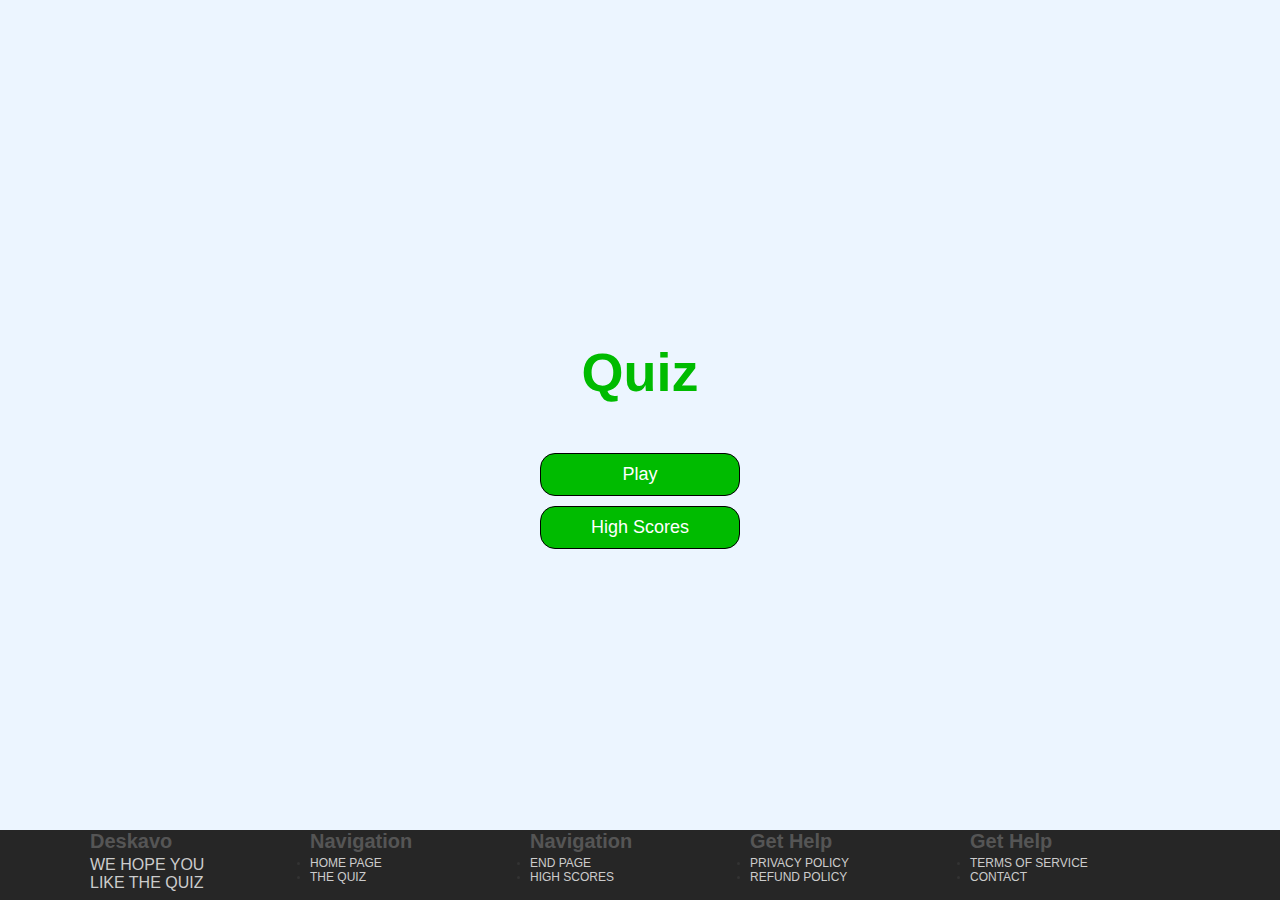
<file: index.html>
<!DOCTYPE html>
<html lang="en">
  <head>
    <script data-ad-client="ca-pub-7840800901014658" async src="https://pagead2.googlesyndication.com/pagead/js/adsbygoogle.js"></script>
    <meta charset="UTF-8" />
    <meta name="viewport" content="width=device-width, initial-scale=1.0" />
    <meta http-equiv="X-UA-Compatible" content="ie=edge" />
    <title>Quiz</title>
    <link rel="stylesheet" href="app.css" />
    <link rel="stylesheet" href="footercss.css" />
  </head>
  <body>
    <div class="container">
      <div id="home" class="flex-center flex-column">
        <h1>Quiz</h1>
        <a class="btn" href="game.html">Play</a>
        <a class="btn" href="highscores.html">High Scores</a>
      </div>
    </div>
    <div id="236838218">
    <script type="text/javascript">
        try {
            window._mNHandle.queue.push(function (){
                window._mNDetails.loadTag("236838218", "160x600", "236838218");
            });
        }
        catch (error) {}
    </script>
</div>
    <footer>
	<div class="footer-wrapper">
		<div class="single-footer">
			<h2>Deskavo</h2>
			<pre><h3>We hope you
like the Quiz</h3>
			</pre>
		</div>
		<div class="single-footer">
			<h2>Navigation</h2>
			<ul>
				<li><a href="index.html">Home Page</a></li>
				<li><a href="game.html">The Quiz</a></li>
			</ul>
		</div>
		<div class="single-footer">
			<h2>Navigation</h2>
			<ul>
				<li><a href="end.html">End Page</a></li>
				<li><a href="highscores.html">High scores</a></li>
			</ul>
		</div>
		<div class="single-footer">
			<h2>Get Help</h2>
			<ul>
				<li><a href="policy.html">Privacy policy</a></li>
				<li><a href="Refund.html">Refund policy</a></li>
			</ul>
		</div>
		<div class="single-footer">
			<h2>Get Help</h2>
			<ul>
				<li><a href="Terms.html">Terms of service</a></li>
				<li><a href="contactus.html">Contact</a></li>
			</ul>
		</div>
	</div>
</footer>
  </body>
</html>
</file>
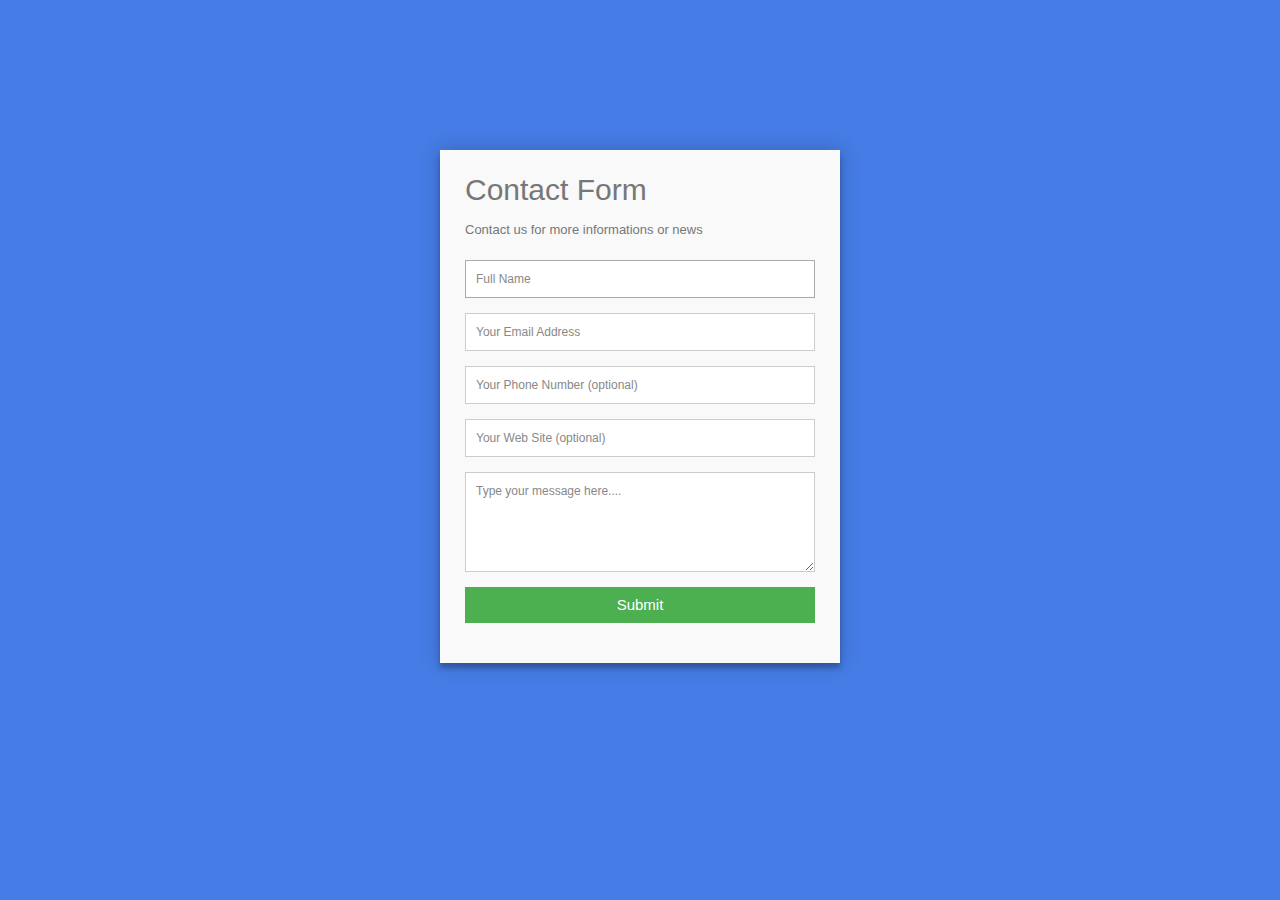
<file: contactus.html>
<html>
<head>
	<meta charset="UTF-8">
	<!-- <link href="css.css" rel="stylesheet" type="text/css"> -->
	<style>
	* {
  margin: 0;
  padding: 0;
  box-sizing: border-box;
  -webkit-box-sizing: border-box;
  -moz-box-sizing: border-box;
  -webkit-font-smoothing: antialiased;
  -moz-font-smoothing: antialiased;
  -o-font-smoothing: antialiased;
  font-smoothing: antialiased;
  text-rendering: optimizeLegibility;
}

body {
  font-family: "Roboto", Helvetica, Arial, sans-serif;
  font-weight: 100;
  font-size: 12px;
  line-height: 30px;
  color: #777;
  background: #457ce5;
}

.container {
  max-width: 400px;
  width: 100%;
  margin: 0 auto;
  position: relative;
}

#contact input[type="text"],
#contact input[type="email"],
#contact input[type="tel"],
#contact input[type="url"],
#contact textarea,
#contact button[type="submit"] {
  font: 400 12px/16px "Roboto", Helvetica, Arial, sans-serif;
}

#contact {
  background: #F9F9F9;
  padding: 25px;
  margin: 150px 0;
  box-shadow: 0 0 20px 0 rgba(0, 0, 0, 0.2), 0 5px 5px 0 rgba(0, 0, 0, 0.24);
}

#contact h3 {
  display: block;
  font-size: 30px;
  font-weight: 300;
  margin-bottom: 10px;
}

#contact h4 {
  margin: 5px 0 15px;
  display: block;
  font-size: 13px;
  font-weight: 400;
}

fieldset {
  border: medium none !important;
  margin: 0 0 10px;
  min-width: 100%;
  padding: 0;
  width: 100%;
}

#contact input[type="text"],
#contact input[type="email"],
#contact input[type="tel"],
#contact input[type="url"],
#contact textarea {
  width: 100%;
  border: 1px solid #ccc;
  background: #FFF;
  margin: 0 0 5px;
  padding: 10px;
}

#contact input[type="text"]:hover,
#contact input[type="email"]:hover,
#contact input[type="tel"]:hover,
#contact input[type="url"]:hover,
#contact textarea:hover {
  -webkit-transition: border-color 0.3s ease-in-out;
  -moz-transition: border-color 0.3s ease-in-out;
  transition: border-color 0.3s ease-in-out;
  border: 2px solid #aaa;
}

#contact textarea {
  height: 100px;
  max-width: 100%;
  /* resize: none; */
}

#contact button[type="submit"] {
  cursor: pointer;
  width: 100%;
  border: none;
  background: #4CAF50;
  color: #FFF;
  margin: 0 0 5px;
  padding: 10px;
  font-size: 15px;
}

#contact button[type="submit"]:hover {
  background: #457ce5;
  -webkit-transition: background 0.3s ease-in-out;
  -moz-transition: background 0.3s ease-in-out;
  transition: background-color 0.3s ease-in-out;
}

#contact button[type="submit"]:active {
  box-shadow: inset 0 1px 3px rgba(0, 0, 0, 0.5);
}


#contact input:focus,
#contact textarea:focus {
  outline: 0;
  border: 1px solid #aaa;
}

::-webkit-input-placeholder {
  color: #888;
}

:-moz-placeholder {
  color: #888;
}

::-moz-placeholder {
  color: #888;
}

:-ms-input-placeholder {
  color: #888;
}
	</style>
	<script data-ad-client="ca-pub-7840800901014658" async src="https://pagead2.googlesyndication.com/pagead/js/adsbygoogle.js"></script>
</head>
<body>
<div class="container">  
  <form id="contact" action="" method="post">
    <h3>Contact Form</h3>
    <h4>Contact us for more informations or news</h4>
    <fieldset>
      <input placeholder="Full Name" type="text" tabindex="1" required autofocus>
    </fieldset>
    <fieldset>
      <input placeholder="Your Email Address" type="email" tabindex="2" required>
    </fieldset>
    <fieldset>
      <input placeholder="Your Phone Number (optional)" type="tel" tabindex="3" >
    </fieldset>
    <fieldset>
      <input placeholder="Your Web Site (optional)" type="url" tabindex="4" >
    </fieldset>
    <fieldset>
      <textarea placeholder="Type your message here...." tabindex="5" required></textarea>
    </fieldset>
    <fieldset>
      <button name="submit" type="submit" id="contact-submit" data-submit="...Sending">Submit</button>
    </fieldset>
  </form>
</div>
</body>
</html>
</file>
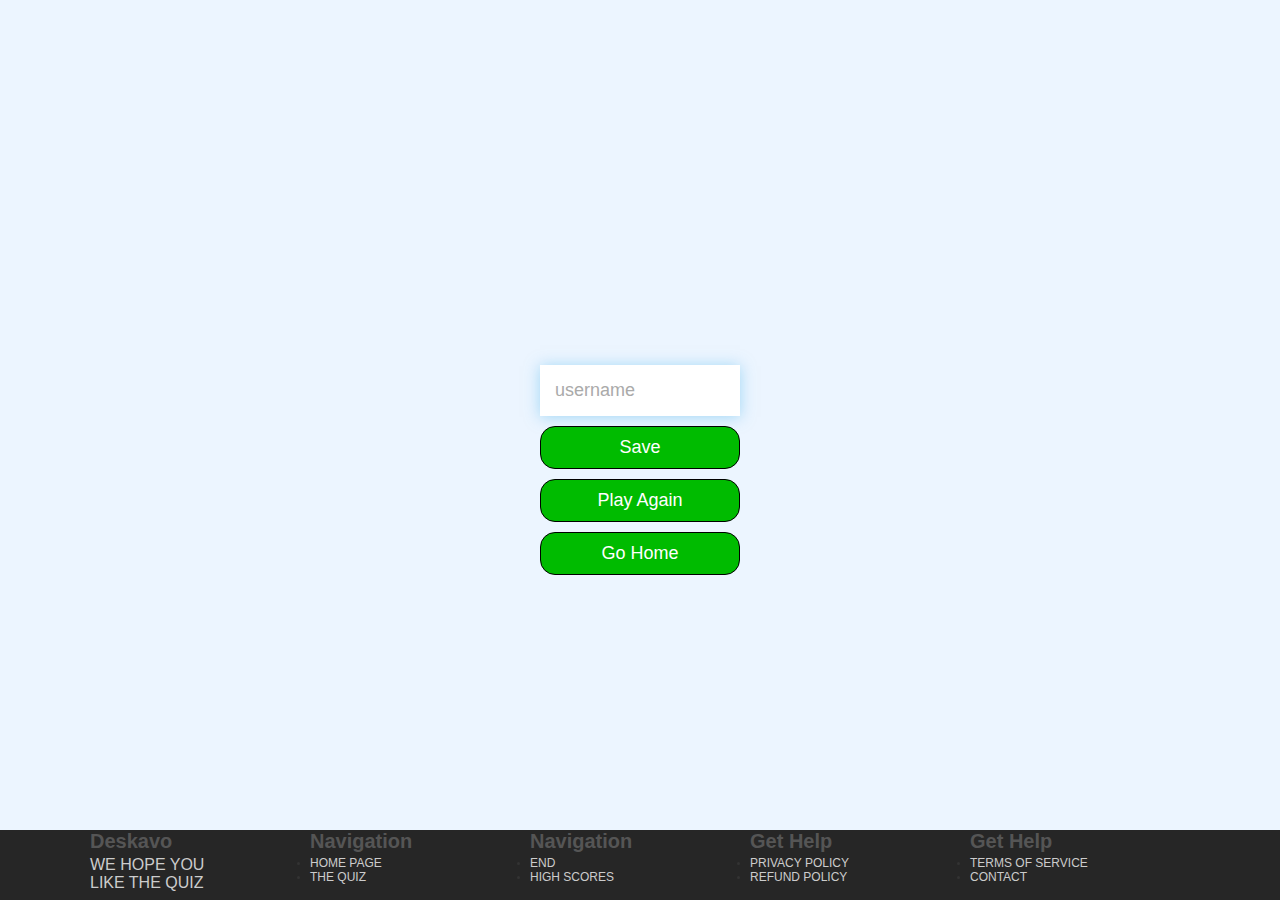
<file: end.html>
<!DOCTYPE html>
<html lang="en">
  <head>
    <script data-ad-client="ca-pub-7840800901014658" async src="https://pagead2.googlesyndication.com/pagead/js/adsbygoogle.js"></script>
    <meta charset="UTF-8" />
    <meta name="viewport" content="width=device-width, initial-scale=1.0" />
    <meta http-equiv="X-UA-Compatible" content="ie=edge" />
    <title>Congrats!</title>
    <link rel="stylesheet" href="app.css" />
    <link rel="stylesheet" href="footercss.css" />
  </head>
  <body>
    <div class="container">
      <div id="end" class="flex-center flex-column">
        <h1 id="finalScore"></h1>
        <form>
          <input
            type="text"
            name="username"
            id="username"
            placeholder="username"
          />
          <button
            type="submit"
            class="btn"
            id="saveScoreBtn"
            onclick="saveHighScore(event)"
            disabled
          >
            Save
          </button>
        </form>
        <a class="btn" href="game.html">Play Again</a>
        <a class="btn" href="index.html">Go Home</a>
      </div>
    </div>
    <script src="end.js"></script>
    <footer>
	<div class="footer-wrapper">
		<div class="single-footer">
			<h2>Deskavo</h2>
			<pre><h3>We hope you
like the Quiz</h3>
			</pre>
		</div>
		<div class="single-footer">
			<h2>Navigation</h2>
			<ul>
				<li><a href="index.html">Home Page</a></li>
				<li><a href="game.html">The Quiz</a></li>
			</ul>
		</div>
		<div class="single-footer">
			<h2>Navigation</h2>
			<ul>
				<li><a href="end.html">End</a></li>
				<li><a href="highscores.html">High scores</a></li>
			</ul>
		</div>
		<div class="single-footer">
			<h2>Get Help</h2>
			<ul>
				<li><a href="policy.html">Privacy policy</a></li>
				<li><a href="Refund.html">Refund policy</a></li>
			</ul>
		</div>
		<div class="single-footer">
			<h2>Get Help</h2>
			<ul>
				<li><a href="Terms.html">Terms of service</a></li>
				<li><a href="contactus.html">Contact</a></li>
			</ul>
		</div>
	</div>
</footer> 
  </body>
</html>
</file>
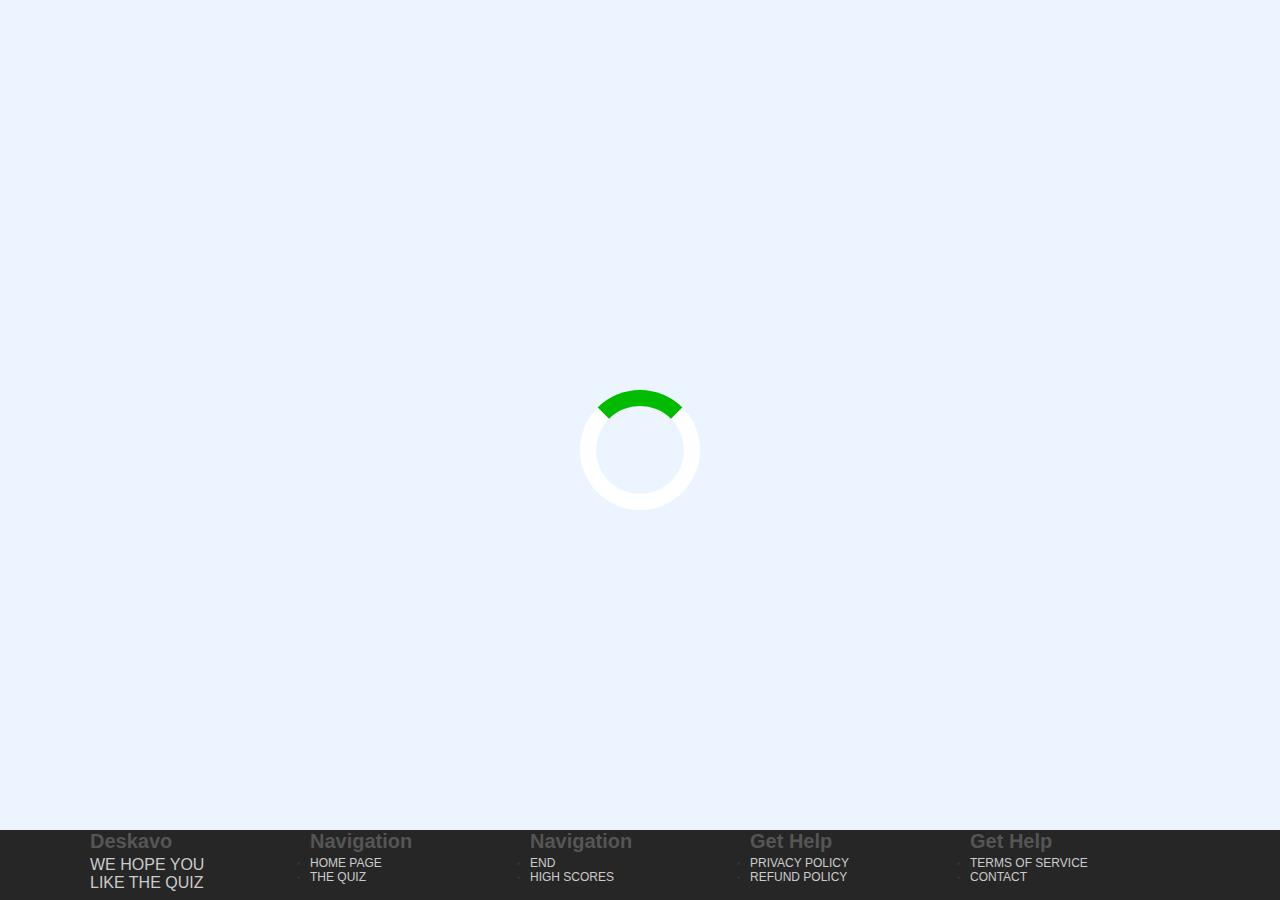
<file: game.html>
<!DOCTYPE html>
<html lang="en">
  <head>
    <script data-ad-client="ca-pub-7840800901014658" async src="https://pagead2.googlesyndication.com/pagead/js/adsbygoogle.js"></script>
    <meta charset="UTF-8" />
    <meta name="viewport" content="width=device-width, initial-scale=1.0" />
    <meta http-equiv="X-UA-Compatible" content="ie=edge" />
    <title>Play</title>
    <link rel="stylesheet" href="app.css" />
    <link rel="stylesheet" href="game.css" />
    <link rel="stylesheet" href="footercss.css" />
  </head>
  <body>
    <div class="container">
      <div id="loader"></div>
      <div id="game" class="justify-center flex-column hidden">
        <div id="hud">
          <div id="hud-item">
            <p id="progressText" class="hud-prefix">
              Question
            </p>
            <div id="progressBar">
              <div id="progressBarFull"></div>
            </div>
          </div>
          <div id="hud-item">
            <p class="hud-prefix">
              Score
            </p>
            <h1 class="hud-main-text" id="score">
              0
            </h1>
          </div>
        </div>
        <h3 id="question"></h3>
        <div class="choice-container">
          <p class="choice-prefix">A</p>
          <p class="choice-text" data-number="1"></p>
        </div>
        <div class="choice-container">
          <p class="choice-prefix">B</p>
          <p class="choice-text" data-number="2"></p>
        </div>
        <div class="choice-container">
          <p class="choice-prefix">C</p>
          <p class="choice-text" data-number="3"></p>
        </div>
        <div class="choice-container">
          <p class="choice-prefix">D</p>
          <p class="choice-text" data-number="4"></p>
        </div>
      </div>
    </div>
    <script src="game.js"></script>
    <footer>
	<div class="footer-wrapper">
		<div class="single-footer">
			<h2>Deskavo</h2>
			<pre><h3>We hope you
like the Quiz</h3>
			</pre>
		</div>
		<div class="single-footer">
			<h2>Navigation</h2>
			<ul>
				<li><a href="index.html">Home Page</a></li>
				<li><a href="game.html">The Quiz</a></li>
			</ul>
		</div>
		<div class="single-footer">
			<h2>Navigation</h2>
			<ul>
				<li><a href="end.html">End</a></li>
				<li><a href="highscores.html">High scores</a></li>
			</ul>
		</div>
		<div class="single-footer">
			<h2>Get Help</h2>
			<ul>
				<li><a href="policy.html">Privacy policy</a></li>
				<li><a href="Refund.html">Refund policy</a></li>
			</ul>
		</div>
		<div class="single-footer">
			<h2>Get Help</h2>
			<ul>
				<li><a href="Terms.html">Terms of service</a></li>
				<li><a href="contactus.html">Contact</a></li>
			</ul>
		</div>
	</div>
</footer> 
  </body>
</html>
</file>
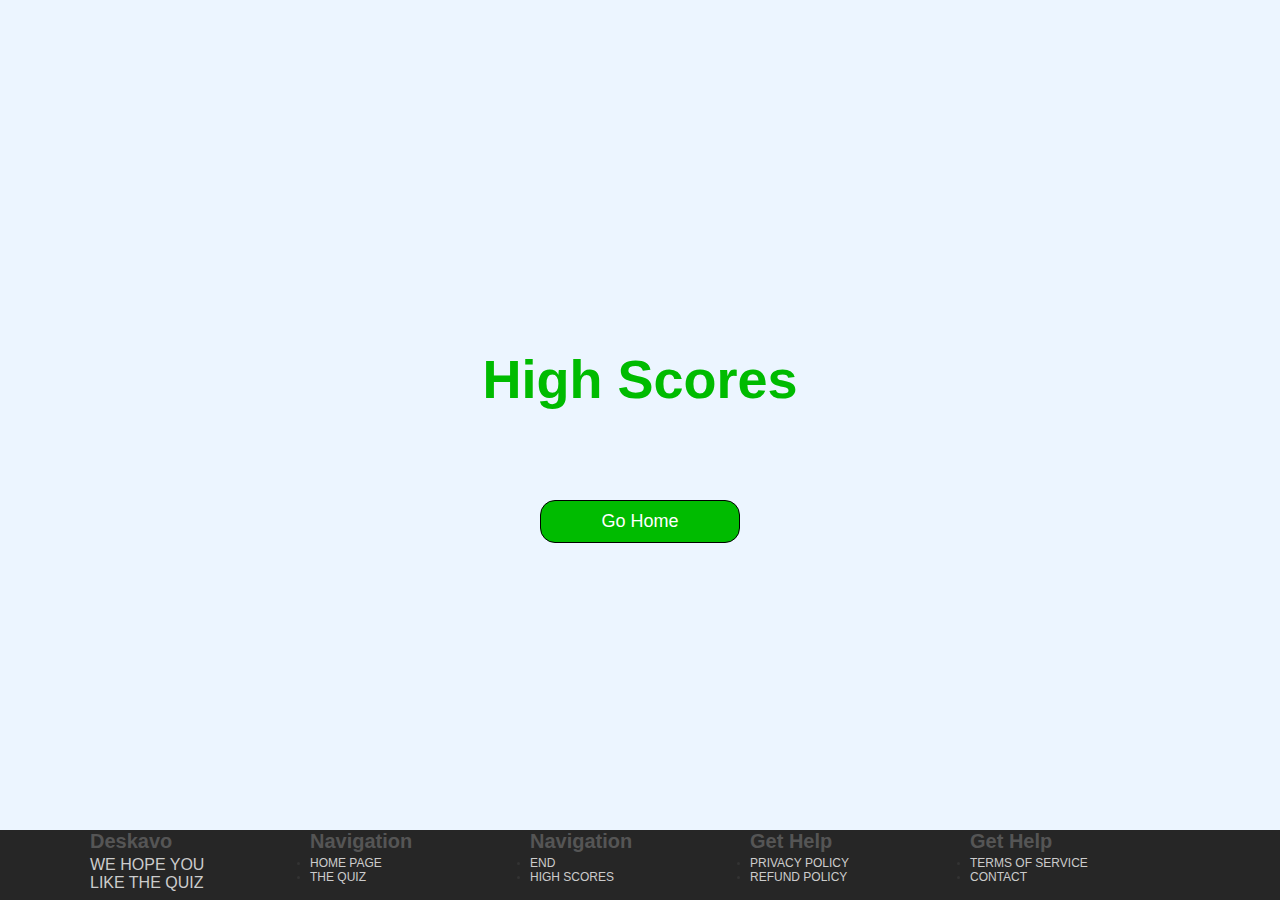
<file: highscores.html>
<!DOCTYPE html>
<html lang="en">
  <head>
    <script data-ad-client="ca-pub-7840800901014658" async src="https://pagead2.googlesyndication.com/pagead/js/adsbygoogle.js"></script>
    <meta charset="UTF-8" />
    <meta name="viewport" content="width=device-width, initial-scale=1.0" />
    <meta http-equiv="X-UA-Compatible" content="ie=edge" />
    <title>High Scores</title>
    <link rel="stylesheet" href="app.css" />
    <link rel="stylesheet" href="highscores.css" />
    <link rel="stylesheet" href="footercss.css" />
  </head>
  <body>
    <div class="container">
      <div id="highScores" class="flex-center flex-column">
        <h1 id="finalScore">High Scores</h1>
        <ul id="highScoresList"></ul>
        <a class="btn" href="index.html">Go Home</a>
      </div>
    </div>
    <script src="highscores.js"></script>
    <footer>
	<div class="footer-wrapper">
		<div class="single-footer">
			<h2>Deskavo</h2>
			<pre><h3>We hope you
like the Quiz</h3>
			</pre>
		</div>
		<div class="single-footer">
			<h2>Navigation</h2>
			<ul>
				<li><a href="index.html">Home Page</a></li>
				<li><a href="game.html">The Quiz</a></li>
			</ul>
		</div>
		<div class="single-footer">
			<h2>Navigation</h2>
			<ul>
				<li><a href="end.html">End</a></li>
				<li><a href="highscores.html">High scores</a></li>
			</ul>
		</div>
		<div class="single-footer">
			<h2>Get Help</h2>
			<ul>
				<li><a href="policy.html">Privacy policy</a></li>
				<li><a href="Refund.html">Refund policy</a></li>
			</ul>
		</div>
		<div class="single-footer">
			<h2>Get Help</h2>
			<ul>
				<li><a href="Terms.html">Terms of service</a></li>
				<li><a href="contactus.html">Contact</a></li>
			</ul>
		</div>
	</div>
</footer> 
  </body>
</html>
</file>
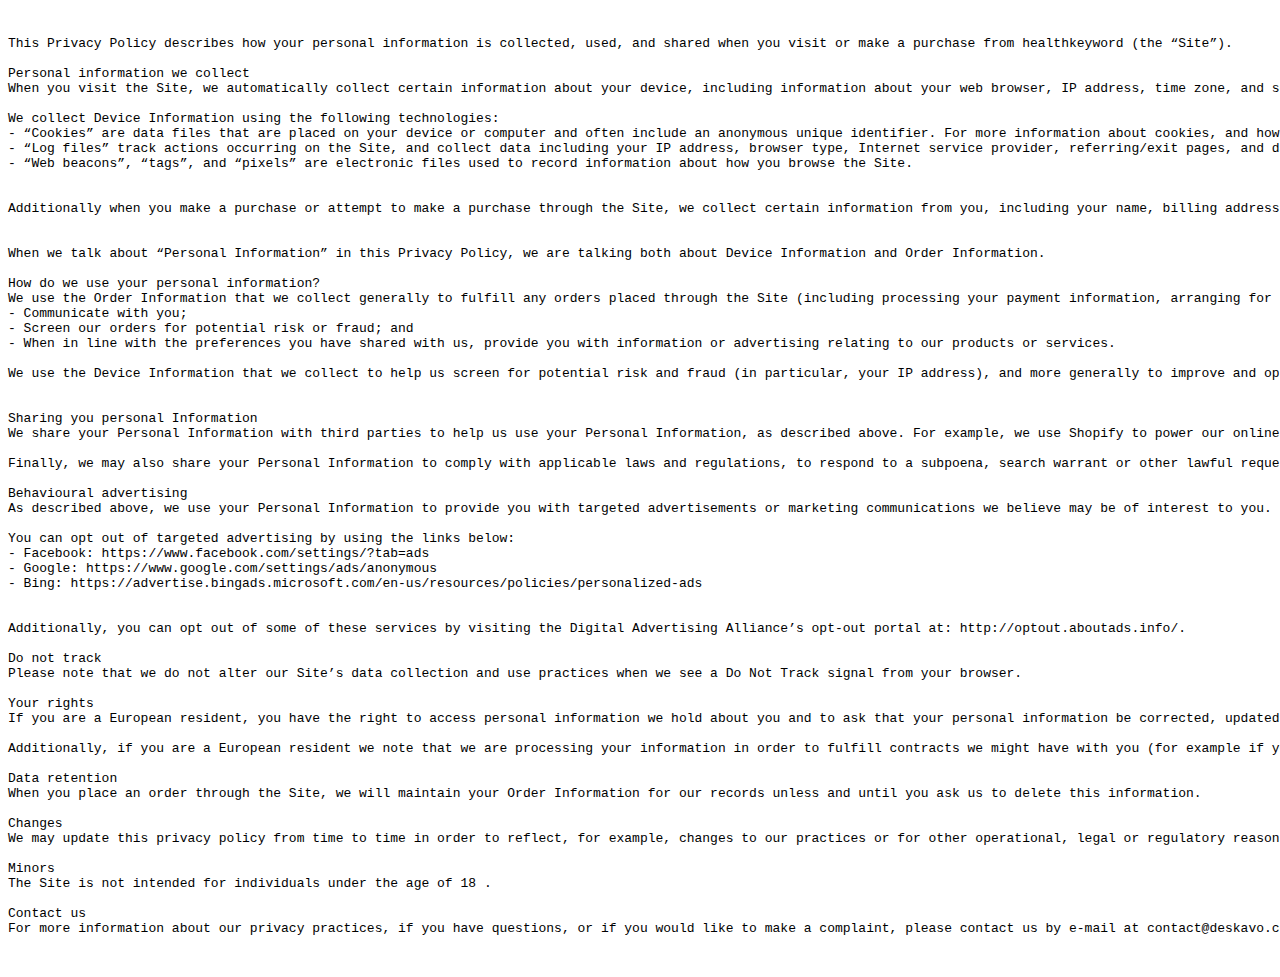
<file: policy.html>
<html>
	<head>
		<title>Privacy policy</title>
		<script data-ad-client="ca-pub-7840800901014658" async src="https://pagead2.googlesyndication.com/pagead/js/adsbygoogle.js"></script>
	</head>
	<body>
		<pre>
		<p>This Privacy Policy describes how your personal information is collected, used, and shared when you visit or make a purchase from healthkeyword (the “Site”). 

Personal information we collect 
When you visit the Site, we automatically collect certain information about your device, including information about your web browser, IP address, time zone, and some of the cookies that are installed on your device. Additionally, as you browse the Site, we collect information about the individual web pages or products that you view, what websites or search terms referred you to the Site, and information about how you interact with the Site. We refer to this automatically-collected information as “Device Information”. 

We collect Device Information using the following technologies: 
- “Cookies” are data files that are placed on your device or computer and often include an anonymous unique identifier. For more information about cookies, and how to disable cookies, visit http://www.allaboutcookies.org. 
- “Log files” track actions occurring on the Site, and collect data including your IP address, browser type, Internet service provider, referring/exit pages, and date/time stamps. 
- “Web beacons”, “tags”, and “pixels” are electronic files used to record information about how you browse the Site. 


Additionally when you make a purchase or attempt to make a purchase through the Site, we collect certain information from you, including your name, billing address, shipping address, payment information (including credit card numbers , email address, and phone number. We refer to this information as “Order Information”. 


When we talk about “Personal Information” in this Privacy Policy, we are talking both about Device Information and Order Information. 

How do we use your personal information? 
We use the Order Information that we collect generally to fulfill any orders placed through the Site (including processing your payment information, arranging for shipping, and providing you with invoices and/or order confirmations). Additionally, we use this Order Information to: 
- Communicate with you; 
- Screen our orders for potential risk or fraud; and 
- When in line with the preferences you have shared with us, provide you with information or advertising relating to our products or services. 

We use the Device Information that we collect to help us screen for potential risk and fraud (in particular, your IP address), and more generally to improve and optimize our Site (for example, by generating analytics about how our customers browse and interact with the Site, and to assess the success of our marketing and advertising campaigns). 


Sharing you personal Information 
We share your Personal Information with third parties to help us use your Personal Information, as described above. For example, we use Shopify to power our online store--you can read more about how Shopify uses your Personal Information here: https://www.shopify.com/legal/privacy. We also use Google Analytics to help us understand how our customers use the Site -- you can read more about how Google uses your Personal Information here: https://www.google.com/intl/en/policies/privacy/. You can also opt-out of Google Analytics here: https://tools.google.com/dlpage/gaoptout. 

Finally, we may also share your Personal Information to comply with applicable laws and regulations, to respond to a subpoena, search warrant or other lawful request for information we receive, or to otherwise protect our rights. 

Behavioural advertising 
As described above, we use your Personal Information to provide you with targeted advertisements or marketing communications we believe may be of interest to you. For more information about how targeted advertising works, you can visit the Network Advertising Initiative’s (“NAI”) educational page at http://www.networkadvertising.org/understanding-online-advertising/how-does-it-work. 

You can opt out of targeted advertising by using the links below: 
- Facebook: https://www.facebook.com/settings/?tab=ads 
- Google: https://www.google.com/settings/ads/anonymous 
- Bing: https://advertise.bingads.microsoft.com/en-us/resources/policies/personalized-ads 


Additionally, you can opt out of some of these services by visiting the Digital Advertising Alliance’s opt-out portal at: http://optout.aboutads.info/. 

Do not track 
Please note that we do not alter our Site’s data collection and use practices when we see a Do Not Track signal from your browser. 

Your rights 
If you are a European resident, you have the right to access personal information we hold about you and to ask that your personal information be corrected, updated, or deleted. If you would like to exercise this right, please contact us through the contact information below. 

Additionally, if you are a European resident we note that we are processing your information in order to fulfill contracts we might have with you (for example if you make an order through the Site), or otherwise to pursue our legitimate business interests listed above. Additionally, please note that your information will be transferred outside of Europe, including to Canada and the United States. 

Data retention 
When you place an order through the Site, we will maintain your Order Information for our records unless and until you ask us to delete this information. 

Changes 
We may update this privacy policy from time to time in order to reflect, for example, changes to our practices or for other operational, legal or regulatory reasons. 

Minors 
The Site is not intended for individuals under the age of 18 . 

Contact us 
For more information about our privacy practices, if you have questions, or if you would like to make a complaint, please contact us by e-mail at contact@deskavo.com</p>
</pre>
	</body>
</html>
</file>
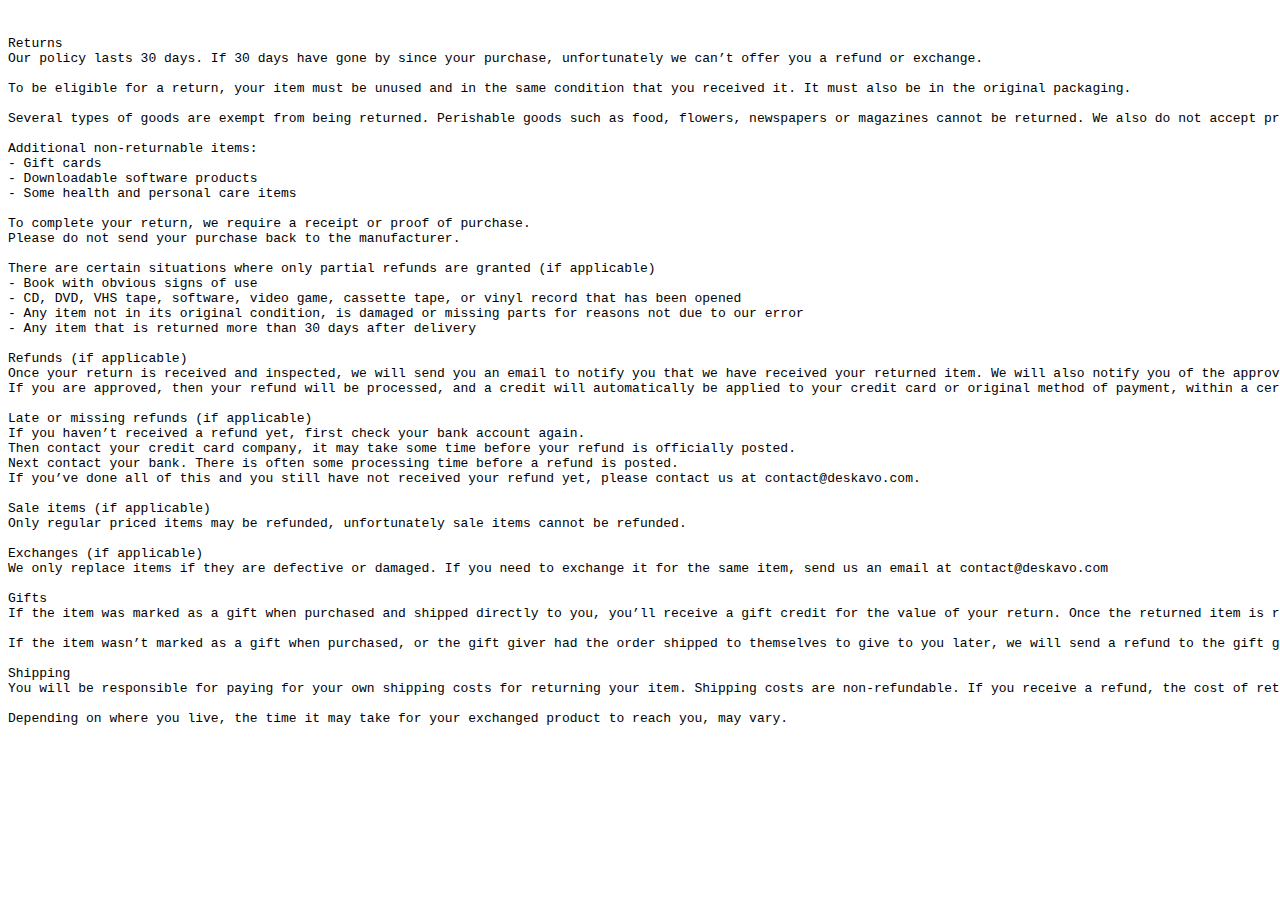
<file: Refund.html>
<html>
	<head>
		<title>Refund policy</title>
		<script data-ad-client="ca-pub-7840800901014658" async src="https://pagead2.googlesyndication.com/pagead/js/adsbygoogle.js"></script>
	</head>
	<body>
	<pre>
		<p>Returns 
Our policy lasts 30 days. If 30 days have gone by since your purchase, unfortunately we can’t offer you a refund or exchange. 

To be eligible for a return, your item must be unused and in the same condition that you received it. It must also be in the original packaging. 

Several types of goods are exempt from being returned. Perishable goods such as food, flowers, newspapers or magazines cannot be returned. We also do not accept products that are intimate or sanitary goods, hazardous materials, or flammable liquids or gases. 

Additional non-returnable items: 
- Gift cards 
- Downloadable software products 
- Some health and personal care items 

To complete your return, we require a receipt or proof of purchase. 
Please do not send your purchase back to the manufacturer. 

There are certain situations where only partial refunds are granted (if applicable) 
- Book with obvious signs of use 
- CD, DVD, VHS tape, software, video game, cassette tape, or vinyl record that has been opened 
- Any item not in its original condition, is damaged or missing parts for reasons not due to our error 
- Any item that is returned more than 30 days after delivery 

Refunds (if applicable) 
Once your return is received and inspected, we will send you an email to notify you that we have received your returned item. We will also notify you of the approval or rejection of your refund. 
If you are approved, then your refund will be processed, and a credit will automatically be applied to your credit card or original method of payment, within a certain amount of days. 

Late or missing refunds (if applicable) 
If you haven’t received a refund yet, first check your bank account again. 
Then contact your credit card company, it may take some time before your refund is officially posted. 
Next contact your bank. There is often some processing time before a refund is posted. 
If you’ve done all of this and you still have not received your refund yet, please contact us at contact@deskavo.com. 

Sale items (if applicable) 
Only regular priced items may be refunded, unfortunately sale items cannot be refunded. 

Exchanges (if applicable) 
We only replace items if they are defective or damaged. If you need to exchange it for the same item, send us an email at contact@deskavo.com

Gifts 
If the item was marked as a gift when purchased and shipped directly to you, you’ll receive a gift credit for the value of your return. Once the returned item is received, a gift certificate will be mailed to you. 

If the item wasn’t marked as a gift when purchased, or the gift giver had the order shipped to themselves to give to you later, we will send a refund to the gift giver and he will find out about your return. 

Shipping 
You will be responsible for paying for your own shipping costs for returning your item. Shipping costs are non-refundable. If you receive a refund, the cost of return shipping will be deducted from your refund. 

Depending on where you live, the time it may take for your exchanged product to reach you, may vary. 

</p>
	</pre>
	</body>
</html>
</file>
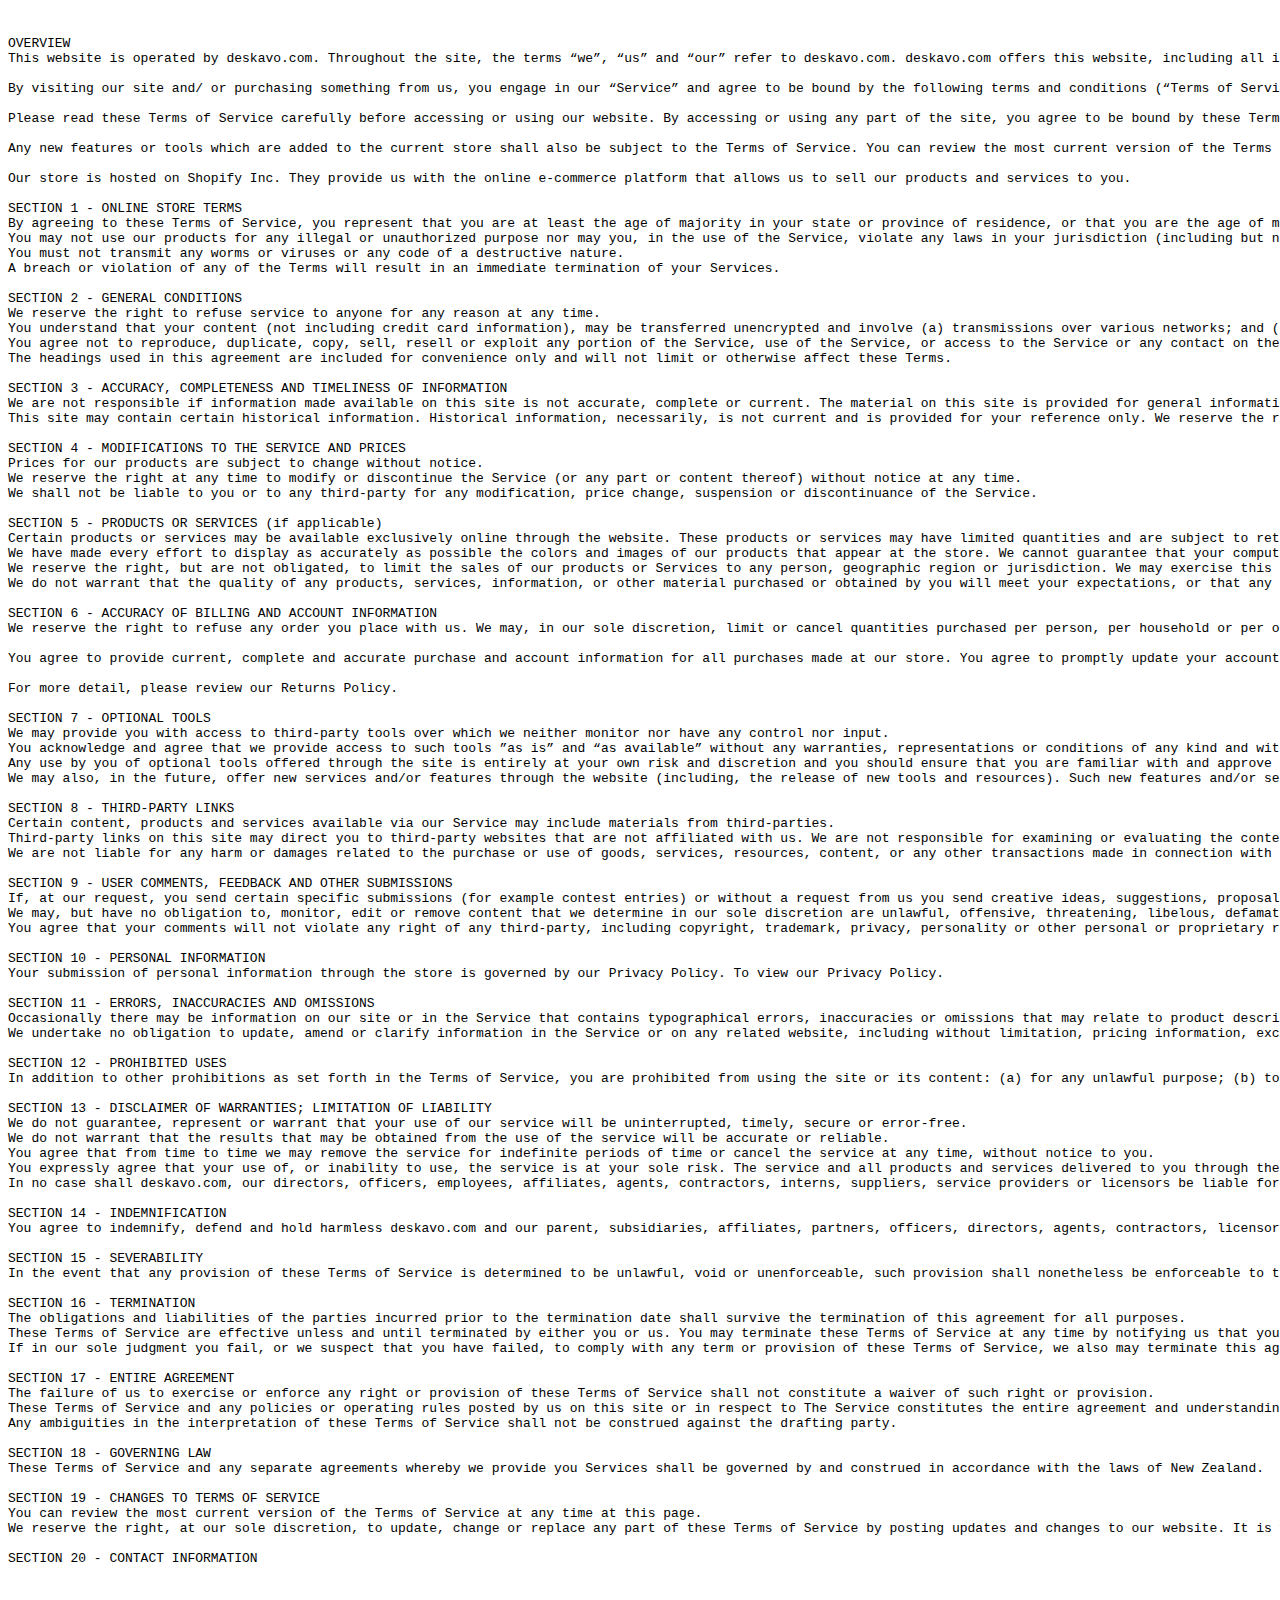
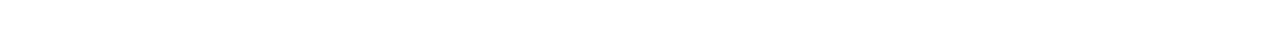
<file: Terms.html>
<html>
	<head>
		<title>Terms of service</title>
		<script data-ad-client="ca-pub-7840800901014658" async src="https://pagead2.googlesyndication.com/pagead/js/adsbygoogle.js"></script>
	</head>
	<body>
	<pre>
		<p>OVERVIEW 
This website is operated by deskavo.com. Throughout the site, the terms “we”, “us” and “our” refer to deskavo.com. deskavo.com offers this website, including all information, tools and services available from this site to you, the user, conditioned upon your acceptance of all terms, conditions, policies and notices stated here. 

By visiting our site and/ or purchasing something from us, you engage in our “Service” and agree to be bound by the following terms and conditions (“Terms of Service”, “Terms”), including those additional terms and conditions and policies referenced herein and/or available by hyperlink. These Terms of Service apply to all users of the site, including without limitation users who are browsers, vendors, customers, merchants, and/ or contributors of content. 

Please read these Terms of Service carefully before accessing or using our website. By accessing or using any part of the site, you agree to be bound by these Terms of Service. If you do not agree to all the terms and conditions of this agreement, then you may not access the website or use any services. If these Terms of Service are considered an offer, acceptance is expressly limited to these Terms of Service. 

Any new features or tools which are added to the current store shall also be subject to the Terms of Service. You can review the most current version of the Terms of Service at any time on this page. We reserve the right to update, change or replace any part of these Terms of Service by posting updates and/or changes to our website. It is your responsibility to check this page periodically for changes. Your continued use of or access to the website following the posting of any changes constitutes acceptance of those changes. 

Our store is hosted on Shopify Inc. They provide us with the online e-commerce platform that allows us to sell our products and services to you. 

SECTION 1 - ONLINE STORE TERMS 
By agreeing to these Terms of Service, you represent that you are at least the age of majority in your state or province of residence, or that you are the age of majority in your state or province of residence and you have given us your consent to allow any of your minor dependents to use this site. 
You may not use our products for any illegal or unauthorized purpose nor may you, in the use of the Service, violate any laws in your jurisdiction (including but not limited to copyright laws). 
You must not transmit any worms or viruses or any code of a destructive nature. 
A breach or violation of any of the Terms will result in an immediate termination of your Services. 

SECTION 2 - GENERAL CONDITIONS 
We reserve the right to refuse service to anyone for any reason at any time. 
You understand that your content (not including credit card information), may be transferred unencrypted and involve (a) transmissions over various networks; and (b) changes to conform and adapt to technical requirements of connecting networks or devices. Credit card information is always encrypted during transfer over networks. 
You agree not to reproduce, duplicate, copy, sell, resell or exploit any portion of the Service, use of the Service, or access to the Service or any contact on the website through which the service is provided, without express written permission by us. 
The headings used in this agreement are included for convenience only and will not limit or otherwise affect these Terms. 

SECTION 3 - ACCURACY, COMPLETENESS AND TIMELINESS OF INFORMATION 
We are not responsible if information made available on this site is not accurate, complete or current. The material on this site is provided for general information only and should not be relied upon or used as the sole basis for making decisions without consulting primary, more accurate, more complete or more timely sources of information. Any reliance on the material on this site is at your own risk. 
This site may contain certain historical information. Historical information, necessarily, is not current and is provided for your reference only. We reserve the right to modify the contents of this site at any time, but we have no obligation to update any information on our site. You agree that it is your responsibility to monitor changes to our site. 

SECTION 4 - MODIFICATIONS TO THE SERVICE AND PRICES 
Prices for our products are subject to change without notice. 
We reserve the right at any time to modify or discontinue the Service (or any part or content thereof) without notice at any time. 
We shall not be liable to you or to any third-party for any modification, price change, suspension or discontinuance of the Service. 

SECTION 5 - PRODUCTS OR SERVICES (if applicable) 
Certain products or services may be available exclusively online through the website. These products or services may have limited quantities and are subject to return or exchange only according to our Return Policy. 
We have made every effort to display as accurately as possible the colors and images of our products that appear at the store. We cannot guarantee that your computer monitor's display of any color will be accurate. 
We reserve the right, but are not obligated, to limit the sales of our products or Services to any person, geographic region or jurisdiction. We may exercise this right on a case-by-case basis. We reserve the right to limit the quantities of any products or services that we offer. All descriptions of products or product pricing are subject to change at anytime without notice, at the sole discretion of us. We reserve the right to discontinue any product at any time. Any offer for any product or service made on this site is void where prohibited. 
We do not warrant that the quality of any products, services, information, or other material purchased or obtained by you will meet your expectations, or that any errors in the Service will be corrected. 

SECTION 6 - ACCURACY OF BILLING AND ACCOUNT INFORMATION 
We reserve the right to refuse any order you place with us. We may, in our sole discretion, limit or cancel quantities purchased per person, per household or per order. These restrictions may include orders placed by or under the same customer account, the same credit card, and/or orders that use the same billing and/or shipping address. In the event that we make a change to or cancel an order, we may attempt to notify you by contacting the e-mail and/or billing address/phone number provided at the time the order was made. We reserve the right to limit or prohibit orders that, in our sole judgment, appear to be placed by dealers, resellers or distributors. 

You agree to provide current, complete and accurate purchase and account information for all purchases made at our store. You agree to promptly update your account and other information, including your email address and credit card numbers and expiration dates, so that we can complete your transactions and contact you as needed. 

For more detail, please review our Returns Policy. 

SECTION 7 - OPTIONAL TOOLS 
We may provide you with access to third-party tools over which we neither monitor nor have any control nor input. 
You acknowledge and agree that we provide access to such tools ”as is” and “as available” without any warranties, representations or conditions of any kind and without any endorsement. We shall have no liability whatsoever arising from or relating to your use of optional third-party tools. 
Any use by you of optional tools offered through the site is entirely at your own risk and discretion and you should ensure that you are familiar with and approve of the terms on which tools are provided by the relevant third-party provider(s). 
We may also, in the future, offer new services and/or features through the website (including, the release of new tools and resources). Such new features and/or services shall also be subject to these Terms of Service. 

SECTION 8 - THIRD-PARTY LINKS 
Certain content, products and services available via our Service may include materials from third-parties. 
Third-party links on this site may direct you to third-party websites that are not affiliated with us. We are not responsible for examining or evaluating the content or accuracy and we do not warrant and will not have any liability or responsibility for any third-party materials or websites, or for any other materials, products, or services of third-parties. 
We are not liable for any harm or damages related to the purchase or use of goods, services, resources, content, or any other transactions made in connection with any third-party websites. Please review carefully the third-party's policies and practices and make sure you understand them before you engage in any transaction. Complaints, claims, concerns, or questions regarding third-party products should be directed to the third-party. 

SECTION 9 - USER COMMENTS, FEEDBACK AND OTHER SUBMISSIONS 
If, at our request, you send certain specific submissions (for example contest entries) or without a request from us you send creative ideas, suggestions, proposals, plans, or other materials, whether online, by email, by postal mail, or otherwise (collectively, 'comments'), you agree that we may, at any time, without restriction, edit, copy, publish, distribute, translate and otherwise use in any medium any comments that you forward to us. We are and shall be under no obligation (1) to maintain any comments in confidence; (2) to pay compensation for any comments; or (3) to respond to any comments. 
We may, but have no obligation to, monitor, edit or remove content that we determine in our sole discretion are unlawful, offensive, threatening, libelous, defamatory, pornographic, obscene or otherwise objectionable or violates any party’s intellectual property or these Terms of Service. 
You agree that your comments will not violate any right of any third-party, including copyright, trademark, privacy, personality or other personal or proprietary right. You further agree that your comments will not contain libelous or otherwise unlawful, abusive or obscene material, or contain any computer virus or other malware that could in any way affect the operation of the Service or any related website. You may not use a false e-mail address, pretend to be someone other than yourself, or otherwise mislead us or third-parties as to the origin of any comments. You are solely responsible for any comments you make and their accuracy. We take no responsibility and assume no liability for any comments posted by you or any third-party. 

SECTION 10 - PERSONAL INFORMATION 
Your submission of personal information through the store is governed by our Privacy Policy. To view our Privacy Policy. 

SECTION 11 - ERRORS, INACCURACIES AND OMISSIONS 
Occasionally there may be information on our site or in the Service that contains typographical errors, inaccuracies or omissions that may relate to product descriptions, pricing, promotions, offers, product shipping charges, transit times and availability. We reserve the right to correct any errors, inaccuracies or omissions, and to change or update information or cancel orders if any information in the Service or on any related website is inaccurate at any time without prior notice (including after you have submitted your order). 
We undertake no obligation to update, amend or clarify information in the Service or on any related website, including without limitation, pricing information, except as required by law. No specified update or refresh date applied in the Service or on any related website, should be taken to indicate that all information in the Service or on any related website has been modified or updated. 

SECTION 12 - PROHIBITED USES 
In addition to other prohibitions as set forth in the Terms of Service, you are prohibited from using the site or its content: (a) for any unlawful purpose; (b) to solicit others to perform or participate in any unlawful acts; (c) to violate any international, federal, provincial or state regulations, rules, laws, or local ordinances; (d) to infringe upon or violate our intellectual property rights or the intellectual property rights of others; (e) to harass, abuse, insult, harm, defame, slander, disparage, intimidate, or discriminate based on gender, sexual orientation, religion, ethnicity, race, age, national origin, or disability; (f) to submit false or misleading information; (g) to upload or transmit viruses or any other type of malicious code that will or may be used in any way that will affect the functionality or operation of the Service or of any related website, other websites, or the Internet; (h) to collect or track the personal information of others; (i) to spam, phish, pharm, pretext, spider, crawl, or scrape; (j) for any obscene or immoral purpose; or (k) to interfere with or circumvent the security features of the Service or any related website, other websites, or the Internet. We reserve the right to terminate your use of the Service or any related website for violating any of the prohibited uses. 

SECTION 13 - DISCLAIMER OF WARRANTIES; LIMITATION OF LIABILITY 
We do not guarantee, represent or warrant that your use of our service will be uninterrupted, timely, secure or error-free. 
We do not warrant that the results that may be obtained from the use of the service will be accurate or reliable. 
You agree that from time to time we may remove the service for indefinite periods of time or cancel the service at any time, without notice to you. 
You expressly agree that your use of, or inability to use, the service is at your sole risk. The service and all products and services delivered to you through the service are (except as expressly stated by us) provided 'as is' and 'as available' for your use, without any representation, warranties or conditions of any kind, either express or implied, including all implied warranties or conditions of merchantability, merchantable quality, fitness for a particular purpose, durability, title, and non-infringement. 
In no case shall deskavo.com, our directors, officers, employees, affiliates, agents, contractors, interns, suppliers, service providers or licensors be liable for any injury, loss, claim, or any direct, indirect, incidental, punitive, special, or consequential damages of any kind, including, without limitation lost profits, lost revenue, lost savings, loss of data, replacement costs, or any similar damages, whether based in contract, tort (including negligence), strict liability or otherwise, arising from your use of any of the service or any products procured using the service, or for any other claim related in any way to your use of the service or any product, including, but not limited to, any errors or omissions in any content, or any loss or damage of any kind incurred as a result of the use of the service or any content (or product) posted, transmitted, or otherwise made available via the service, even if advised of their possibility. Because some states or jurisdictions do not allow the exclusion or the limitation of liability for consequential or incidental damages, in such states or jurisdictions, our liability shall be limited to the maximum extent permitted by law. 

SECTION 14 - INDEMNIFICATION 
You agree to indemnify, defend and hold harmless deskavo.com and our parent, subsidiaries, affiliates, partners, officers, directors, agents, contractors, licensors, service providers, subcontractors, suppliers, interns and employees, harmless from any claim or demand, including reasonable attorneys’ fees, made by any third-party due to or arising out of your breach of these Terms of Service or the documents they incorporate by reference, or your violation of any law or the rights of a third-party. 

SECTION 15 - SEVERABILITY 
In the event that any provision of these Terms of Service is determined to be unlawful, void or unenforceable, such provision shall nonetheless be enforceable to the fullest extent permitted by applicable law, and the unenforceable portion shall be deemed to be severed from these Terms of Service, such determination shall not affect the validity and enforceability of any other remaining provisions. 

SECTION 16 - TERMINATION 
The obligations and liabilities of the parties incurred prior to the termination date shall survive the termination of this agreement for all purposes. 
These Terms of Service are effective unless and until terminated by either you or us. You may terminate these Terms of Service at any time by notifying us that you no longer wish to use our Services, or when you cease using our site. 
If in our sole judgment you fail, or we suspect that you have failed, to comply with any term or provision of these Terms of Service, we also may terminate this agreement at any time without notice and you will remain liable for all amounts due up to and including the date of termination; and/or accordingly may deny you access to our Services (or any part thereof). 

SECTION 17 - ENTIRE AGREEMENT 
The failure of us to exercise or enforce any right or provision of these Terms of Service shall not constitute a waiver of such right or provision. 
These Terms of Service and any policies or operating rules posted by us on this site or in respect to The Service constitutes the entire agreement and understanding between you and us and govern your use of the Service, superseding any prior or contemporaneous agreements, communications and proposals, whether oral or written, between you and us (including, but not limited to, any prior versions of the Terms of Service). 
Any ambiguities in the interpretation of these Terms of Service shall not be construed against the drafting party. 

SECTION 18 - GOVERNING LAW 
These Terms of Service and any separate agreements whereby we provide you Services shall be governed by and construed in accordance with the laws of New Zealand. 

SECTION 19 - CHANGES TO TERMS OF SERVICE 
You can review the most current version of the Terms of Service at any time at this page. 
We reserve the right, at our sole discretion, to update, change or replace any part of these Terms of Service by posting updates and changes to our website. It is your responsibility to check our website periodically for changes. Your continued use of or access to our website or the Service following the posting of any changes to these Terms of Service constitutes acceptance of those changes. 

SECTION 20 - CONTACT INFORMATION 

</p>
	</pre>
	</body>
</html>
</file>
<file: app.css>
:root {
  background-color: #ecf5ff;
  font-size: 62.5%;
}
#home{
	border: 0rem solid #000; 
}

* {
  box-sizing: border-box;
  font-family: Arial, Helvetica, sans-serif;
  margin: 0;
  padding: 0;
  color: #333;
}

h1, h2, h3, h4 {
  margin-bottom: 1rem;
}

h1 {
  font-size: 5.4rem;
  color: #0b0;
  margin-bottom: 5rem;
}

h1 > span {
  font-size: 2.4rem;
  font-weight: 500;
}

h2 {
  font-size: 4.2rem;
  margin-bottom: 4rem;
  font-weight: 700;
}

h3 {
  font-size: 2.8rem;
  font-weight: 500;
}

/* UTILITIES */

.container {
  width: 100vw;
  height: 100vh;
  display: flex;
  justify-content: center;
  align-items: center;
  max-width: 80rem;
  margin: 0 auto;
  padding: 2rem;
}

.container > * {
  width: 100%;
}

.flex-column {
  display: flex;
  flex-direction: column;
}

.flex-center {
  justify-content: center;
  align-items: center;
}

.justify-center {
  justify-content: center;
}

.text-center {
  text-align: center;
}

.hidden {
  display: none;
}

/* BUTTONS */
.btn {
  border-radius:15px;
  font-size: 1.8rem;
  padding: 1rem 0;
  width: 20rem;
  text-align: center;
  border: 0.1rem solid #000;
  margin-bottom: 1rem;
  text-decoration: none;
  color: #fff;
  background-color: #0b0;
}

.btn:hover {
  /* border-radius:50%; */
  cursor: pointer;
  box-shadow: 0 0.4rem 1.4rem 0 rgba(0, 255, 0, 0.5);
  transform: translateY(-0.3rem);
  transition: transform 150ms;
}

.btn[disabled]:hover {
  cursor: not-allowed;
  box-shadow: none;
  transform: none;
}

/* FORMS */
form {
  width: 100%;
  display: flex;
  flex-direction: column;
  align-items: center;
}

input {
  margin-bottom: 1rem;
  width: 20rem;
  padding: 1.5rem;
  font-size: 1.8rem;
  border: none;
  box-shadow: 0 0.1rem 1.4rem 0 rgba(86, 185, 235, 0.5);
}

input::placeholder {
  color: #aaa;
}
</file>
<file: footercss.css>
.footer-wrapper{
	width:1100px;
	margin:0 auto;
}
.single-footer{
	width:20%;
	float:left;
	text-align:left;
	color:#fff;
}
.single-footer{
	margin:0;
	padding:0;
	list-style:none;
}
.single-footer ul a{
	text-transform:uppercase;
	text-decoration:none;
	color:#ccc;
	font-size:12px;
}
.single-footer h3{
	text-transform:uppercase;
	text-decoration:none;
	color:#ccc;
	font-size:16px;
	width:70%;
}
footer {
	width:100%;
	height: 70px;
	position: fixed;
	bottom: 0;
	background-color: #262626;
	
}
footer h2 {
    font-size: 2rem;
    margin-bottom:0.3rem;
    font-weight: 700;
	color:#555;
}
</file>
<file: game.css>
.choice-container {
  display: flex;
  margin-bottom: 0.5rem;
  width: 100%;
  font-size: 1.8rem;
  border: 0.1rem solid rgb(0, 187, 0, 0.25);
  background-color: white;
}

.choice-container:hover {
  cursor: pointer;
  box-shadow: 0 0.4rem 1.4rem 0 rgba(86, 185, 235, 0.5);
  transform: translateY(-0.1rem);
  transition: transform 150ms;
}

.choice-prefix {
  padding: 1.5rem 2.5rem;
  background-color: #0b0;
  color: white;
}

.choice-text {
  padding: 1.5rem;
  width: 100%;
}

.correct {
  background-color: #28a745;
}

.incorrect {
  background-color: #dc3545;
}

/* HUD */

#hud {
  display: flex;
  justify-content: space-between;
}

.hud-prefix {
  text-align: center;
  font-size: 2rem;
}

.hud-main-text {
  text-align: center;
}

#progressBar {
  width: 20rem;
  height: 4rem;
  border: 0.3rem solid #0b0;
  margin-top: 1.5rem;
}

#progressBarFull {
  height: 3.4rem;
  background-color: #0b0;
  width: 0%;
}

/* LOADER */
#loader {
  border: 1.6rem solid white;
  border-radius: 50%;
  border-top: 1.6rem solid #0b0;
  width: 12rem;
  height: 12rem;
  animation: spin 2s linear infinite;
}

@keyframes spin {
  0% {
    transform: rotate(0deg);
  }
  100% {
    transform: rotate(360deg);
  }
}
</file>
<file: highscores.css>
#highScoresList {
  list-style: none;
  padding-left: 0;
  margin-bottom: 4rem;
}

.high-score {
  font-size: 2.8rem;
  margin-bottom: 0.5rem;
}

.high-score:hover {
  transform: scale(1.025);
}
</file>
